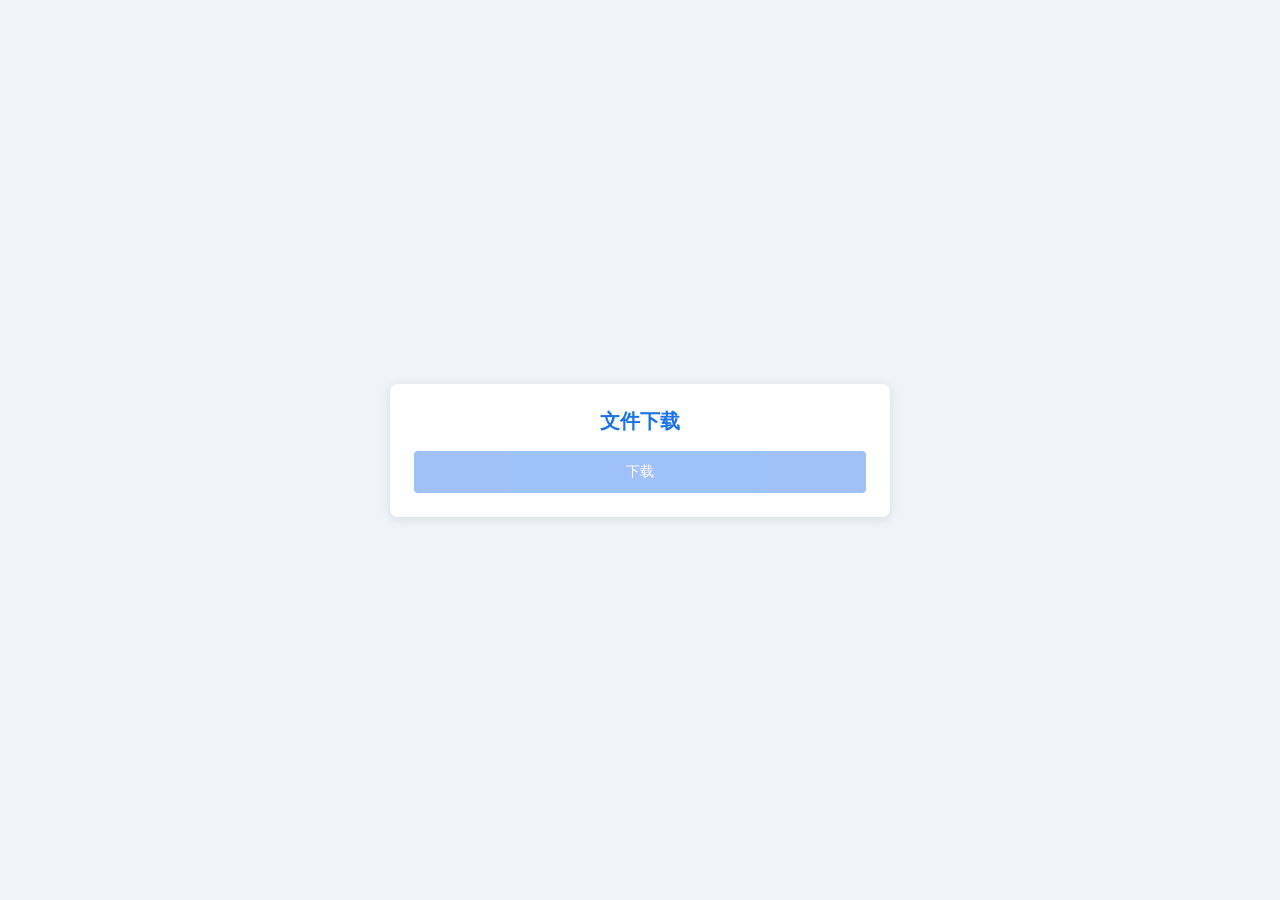
<file: xz/index.html>
<!DOCTYPE html>
<html lang="zh-CN">
<head>
<meta charset="UTF-8">
<meta name="viewport" content="width=device-width, initial-scale=1.0">
<link rel="icon" href="favicon.png" type="image/png">
<title>文件下载</title>
<style>
* { margin: 0; padding: 0; box-sizing: border-box; }
body { font-family: system-ui, sans-serif; background: #f0f4f8; min-height: 100vh; display: flex; align-items: center; justify-content: center; padding: 20px; }
.container { background: #fff; border-radius: 8px; padding: 24px; max-width: 500px; width: 100%; box-shadow: 0 2px 12px rgba(0,0,0,0.1); }
h1 { font-size: 20px; color: #1a73e8; margin-bottom: 16px; text-align: center; }
.file-info { background: #e8f0fe; border-radius: 4px; padding: 12px; margin-bottom: 16px; display: none; }
.file-info.show { display: block; }
.info-row { display: flex; justify-content: space-between; padding: 4px 0; font-size: 13px; }
.info-label { color: #666; }
.info-value { color: #1a73e8; font-weight: 500; }
.progress-section { display: none; margin-bottom: 16px; }
.progress-section.show { display: block; }
.progress-text { font-size: 12px; color: #666; text-align: center; }

.btn { width: 100%; padding: 12px; border: none; border-radius: 4px; font-size: 14px; font-weight: 500; cursor: pointer; background: #4285f4; color: white; }
.btn:disabled { opacity: 0.5; cursor: not-allowed; }
.btn-resume { background: #34a853; display: none; margin-top: 8px; }
.btn-resume.show { display: block; }
</style>
</head>
<body>
<div class="container">
    <h1>文件下载</h1>
    <div class="file-info" id="fileInfo">
        <div class="info-row"><span class="info-label">文件名：</span><span class="info-value" id="fileName">-</span></div>
        <div class="info-row"><span class="info-label">文件大小：</span><span class="info-value" id="fileSize">-</span></div>
        <div class="info-row" id="resumeRow" style="display:none;">
            <span class="info-label">下载进度：</span>
            <span class="info-value" id="resumeProgress">-</span>
        </div>
    </div>
    <div class="progress-section" id="progressSection">
        <div class="progress-text" id="progressText">准备中...</div>
    </div>

    <button class="btn" id="downloadBtn" disabled>下载</button>
    <button class="btn btn-resume" id="resumeBtn">继续下载</button>
</div>
<script>
let fkxInfo = null, baseUrl = '', resumeOffset = 0;
let _fkxParam = null;

function formatSize(bytes) {
    if (bytes < 1024) return bytes + ' B';
    if (bytes < 1024 * 1024) return (bytes / 1024).toFixed(2) + ' KB';
    if (bytes < 1024 * 1024 * 1024) return (bytes / 1024 / 1024).toFixed(2) + ' MB';
    if (bytes < 1024 * 1024 * 1024 * 1024) return (bytes / 1024 / 1024 / 1024).toFixed(2) + ' GB';
    return (bytes / 1024 / 1024 / 1024 / 1024).toFixed(2) + ' TB';
}

function getBaseUrl(url) {
    const parsed = new URL(url, window.location.href);
    const pathParts = parsed.pathname.split('/');
    pathParts.pop();
    return parsed.origin + pathParts.join('/') + '/';
}

function parseFkx(content) {
    const info = { chunks: [] };
    for (const line of content.trim().split('\n')) {
        const eqIdx = line.indexOf('=');
        if (eqIdx < 0) continue;
        const key = line.substring(0, eqIdx), value = line.substring(eqIdx + 1);
        if (key.startsWith('chunk_')) {
            const parts = value.split(',');
            if (parts.length >= 2) info.chunks.push({
                filename: parts[0].trim().replace(/^.*[\\/]/, ''),
                size: parseInt(parts[1].trim()) || 0
            });
        } else info[key] = value.trim();
    }
    return info;
}

function showMessage(text) {
    document.getElementById('progressSection').classList.add('show');
    document.getElementById('progressText').textContent = text;
}

async function parseFkxUrl(url) {
    const btn = document.getElementById('downloadBtn');
    const resumeBtn = document.getElementById('resumeBtn');
    document.getElementById('fileInfo').classList.remove('show');
    btn.disabled = true;
    resumeBtn.classList.remove('show');
    try {
        showMessage('获取文件信息...');
        const res = await fetch(url);
        if (!res.ok) throw new Error('HTTP ' + res.status);
        fkxInfo = parseFkx(await res.text());
        if (!fkxInfo.filename || !fkxInfo.chunks?.length) throw new Error('格式错误');

        baseUrl = getBaseUrl(url);
        const totalSize = fkxInfo.chunks.reduce((s, c) => s + c.size, 0);

        document.getElementById('fileName').textContent = fkxInfo.filename;
        document.getElementById('fileSize').textContent = formatSize(totalSize);
        document.getElementById('fileInfo').classList.add('show');
        btn.disabled = false;
        showMessage('准备就绪');
    } catch (e) {
        showMessage('解析失败: ' + e.message);
    }
}

function startDownload(offset) {
    if (!fkxInfo?.chunks?.length) return;
    const btn = document.getElementById('downloadBtn');
    const resumeBtn = document.getElementById('resumeBtn');
    btn.disabled = true;
    resumeBtn.disabled = true;

    const fkxUrl = /^https?:\/\//i.test(_fkxParam) ? _fkxParam : new URL(_fkxParam, window.location.href).href;
    const absoluteFkxUrl = new URL(fkxUrl, window.location.origin + window.location.pathname).href;
    const downloadUrl = new URL('./fkxz', window.location.href);
    downloadUrl.searchParams.set('fkx', absoluteFkxUrl);
    if (offset > 0) downloadUrl.searchParams.set('resume', String(offset));

    const iframe = document.createElement('iframe');
    iframe.style.cssText = 'position:fixed;top:0;left:0;width:1px;height:1px;opacity:0;pointer-events:none;border:none;';
    document.body.appendChild(iframe);

    iframe.src = downloadUrl.href;

    showMessage('下载已开始，请查看浏览器下载栏');
    setTimeout(() => {
        btn.disabled = false;
        resumeBtn.disabled = false;
        if (iframe.parentNode) iframe.remove();
    }, 5000);
}

window.addEventListener('DOMContentLoaded', async () => {
    if ('serviceWorker' in navigator) {
        try {
            const reg = await navigator.serviceWorker.register('./sw.js', { scope: './' });
            await navigator.serviceWorker.ready;
            console.log('SW 已注册:', reg.scope);
        } catch (e) {
            showMessage('Service Worker 注册失败: ' + e.message);
        }
    }

    const fkxParam = new URLSearchParams(window.location.search).get('fkx');
    const saved = sessionStorage.getItem('fkx_resume');
    if (fkxParam) {
        _fkxParam = fkxParam;
        if (saved) {
            try {
                const state = JSON.parse(saved);
                resumeOffset = state.offset || 0;
                fkxInfo = {
                    chunks: state.chunks.split('\n').map(l => {
                        const p = l.split(',');
                        return { filename: p[0].trim(), size: parseInt(p[1]) || 0 };
                    }),
                    filename: state.filename
                };
                const totalSize = fkxInfo.chunks.reduce((s, c) => s + c.size, 0);
                document.getElementById('fileName').textContent = fkxInfo.filename;
                document.getElementById('fileSize').textContent = formatSize(totalSize);
                document.getElementById('resumeProgress').textContent = formatSize(resumeOffset);
                document.getElementById('resumeRow').style.display = 'flex';
                document.getElementById('downloadBtn').disabled = false;
                document.getElementById('resumeBtn').classList.add('show');
                return;
            } catch (e) { sessionStorage.removeItem('fkx_resume'); }
        }
        parseFkxUrl(fkxParam);
    } else {
        showMessage('缺少文件参数');
    }
    document.getElementById('downloadBtn').addEventListener('click', () => startDownload(0));
    document.getElementById('resumeBtn').addEventListener('click', () => startDownload(resumeOffset));
});
</script>
</body>
</html>
</file>
